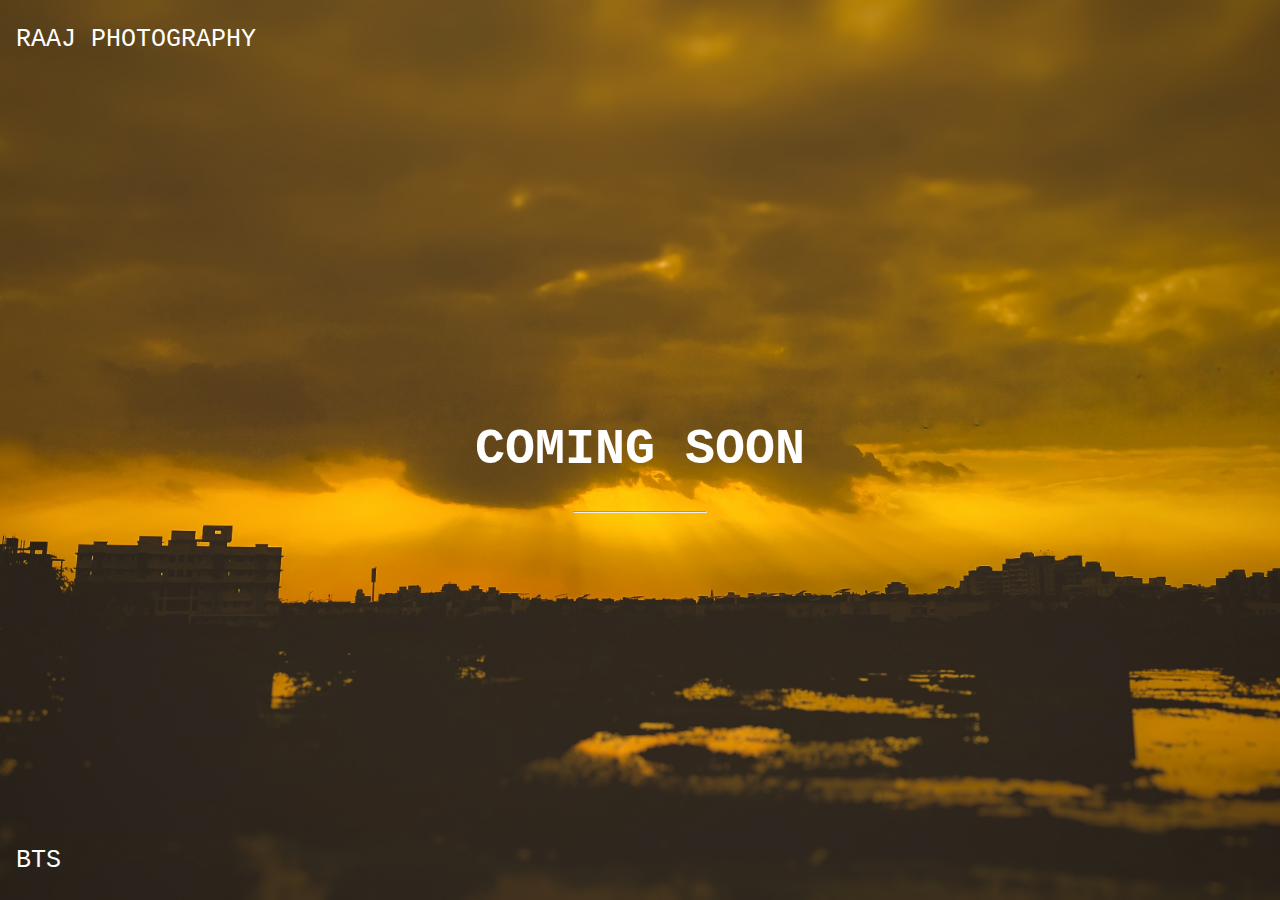
<file: cs.html>
<!DOCTYPE html>
<html>
    <style>
        body,
        html {
            height: 100%;
            margin: 0;
        }

        .bgimg {
            background-image: url(img/IMG_7921.jpg);
            height: 100%;
            background-position: center;
            background-size: cover;
            position: relative;
            color: white;
            font-family: "Courier New", Courier, monospace;
            font-size: 25px;
        }

        .topleft {
            position: absolute;
            top: 0;
            left: 16px;
        }

        .bottomleft {
            position: absolute;
            bottom: 0;
            left: 16px;
        }

        .middle {
            position: absolute;
            top: 50%;
            left: 50%;
            transform: translate(-50%, -50%);
            text-align: center;
        }

        hr {
            margin: auto;
            width: 40%;
        }
    </style>

    <body>

        <div class="bgimg">
            <div class="topleft">
                <p> RAAJ PHOTOGRAPHY</p>
            </div>
            <div class="middle">
                <h1>COMING SOON</h1>
                <hr>

            </div>
            <div class="bottomleft">
                <p>BTS
                </p>
            </div>
        </div>

    </body>

</html>
</file>
